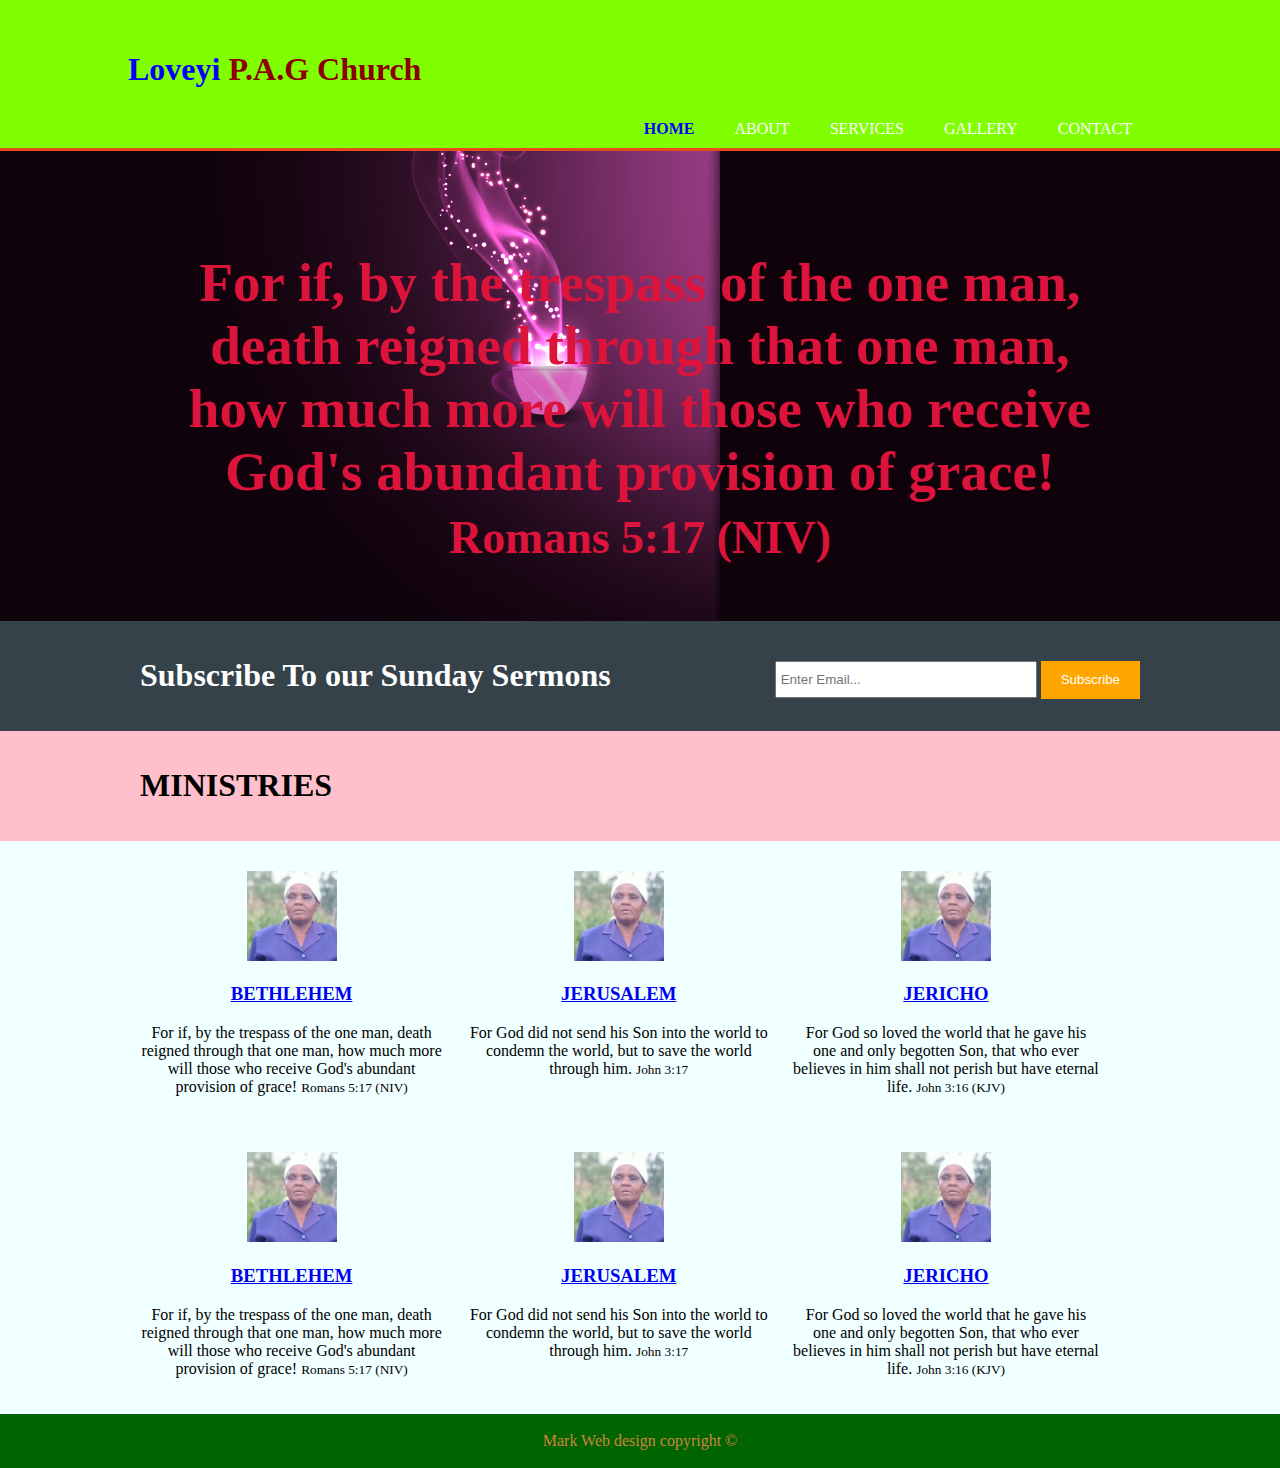
<file: index.html>
<!DOCTYPE html>
<html lang="en">
<head>
    <meta charset="UTF-8">
    <meta name = "viewport" content="width=device-width">
    <meta name = "description" content="Affordable and proffesional wed design ">
    <meta name="keywords" content="web design">
    <title>Loveyi P.A.G Church | Welcome</title>
    <meta name="Author" content="Mark Lusala">
    <link rel="stylesheet" href="./css/style.css">
</head>
<body>
    <header>
        <div class="container">
            <div class="branding">
                <h1><span class="highlight"><b>Loveyi</b> </span>P.A.G Church</h1>
            </div>
            <nav>
                <ul>
                    <li class="current"><a href="index.html">home</a></li>
                    <li><a href="about.html">about</a></li>
                    <li><a href="services.html">services</a></li>
                    <li><a href="gallery.html">Gallery</a></li>
                    <li><a href="contact.html">Contact</a></li>
                </ul>
            </nav>
        </div>
    </header>
    <section id="showcase">
        <div class="container">
            <h1><blockquote class="blockquote-centered"> For if, by the trespass of the one man, death reigned through that one man, how much more will those who receive God's abundant provision of grace!
<small>Romans 5:17 (NIV)</small> </blockquote></h1>
        </div>   
     
        
    </section>
    <section id="newsletter">
        <div class="container">
            <h1>Subscribe To our Sunday Sermons</h1>
            <form >
                <input type="email" placeholder="Enter Email...">
                <button type="submit" class="button_1">Subscribe</button>
            </form>
        </div>
    </section>
    <section id="newsletterr">
        <div class="container">
            <h1>MINISTRIES</h1>

        </div>
    </section>
        <section id="boxes">
        <div class="container">
            <div class="box">
               <img src="./images/youtube.jpg" alt="">
                <h3><a href="BETHLEHEM">BETHLEHEM</a></h3>
                <P>For if, by the trespass of the one man, death reigned through that one man, how much more will those who receive God's abundant provision of grace!
            <small>Romans 5:17 (NIV)</small></P>
            </div>
             <div class="box">
               <img src="./images/youtube.jpg" alt="">
                 <h3><a href="JERUSALEM">JERUSALEM</a></h3>
                <P>For God did not send his Son into the world to condemn the world, but to save the world through him. <small>John 3:17</small></P>
            </div>
            <div class="box">
               <img src="./images/youtube.jpg" alt="">
                <h3> <a href="JERICHO">JERICHO</a></h3>
                <P>For God so loved the world that he gave his one and only begotten Son, that who ever believes in him shall not perish but have eternal life. <small>John 3:16 (KJV)</small></P>
            </div>
        </div>
    </section>
        <section id="boxes">
        <div class="container">
            <div class="box">
               <img src="./images/youtube.jpg" alt="">
                <h3><a href="BETHLEHEM">BETHLEHEM</a></h3>
                <P>For if, by the trespass of the one man, death reigned through that one man, how much more will those who receive God's abundant provision of grace!
            <small>Romans 5:17 (NIV)</small></P>
            </div>
             <div class="box">
               <img src="./images/youtube.jpg" alt="">
                <h3><a href="JERUSALEM">JERUSALEM</a></h3>
                <P>For God did not send his Son into the world to condemn the world, but to save the world through him. <small>John 3:17</small></P>
            </div>
            <div class="box">
               <img src="./images/youtube.jpg" alt="">
                <h3><a href="jericho.html">JERICHO</a></h3>
                <P>For God so loved the world that he gave his one and only begotten Son, that who ever believes in him shall not perish but have eternal life. <small>John 3:16 (KJV)</small></P>
            </div>
        </div>
    </section>
    <footer>
        <p>Mark Web design copyright &copy;</p>
    </footer>
</body>
</html>
</file>
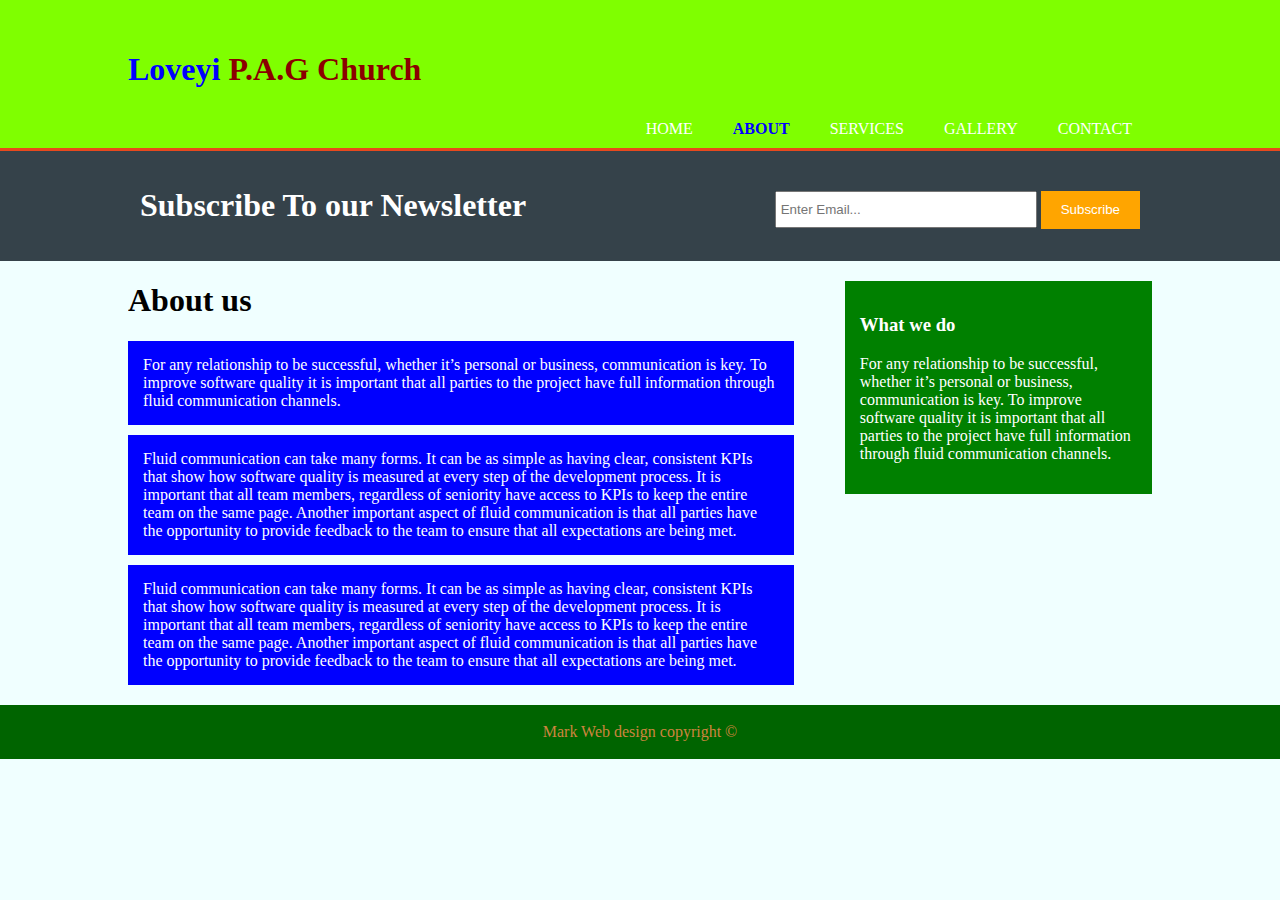
<file: about.html>
<!DOCTYPE html>
<html lang="en">
<head>
    <meta charset="UTF-8">
    <meta name = "viewport" content="width=device-width">
    <meta name = "description" content="Affordable and proffesional wed design ">
    <meta name="keywords" content="web design">
    <title>Acme Web design | About</title>
    <meta name="Author" content="Mark Lusala">
    <link rel="stylesheet" href="./css/style.css">
</head>
<body>
    <header>
        <div class="container">
            <div class="branding">
                <h1><span class="highlight"><b>Loveyi</b> </span>P.A.G Church</h1>
            </div>
            <nav>
                <ul>
                    <li><a href="index.html">home</a></li>
                    <li class="current"><a href="about.html">about</a></li>
                    <li><a href="services.html">services</a></li>
                    <li><a href="gallery.html">Gallery</a></li>
                    <li><a href="contact.html">Contact</a></li>
                </ul>
            </nav>
        </div>
    </header>
    <section id="newsletter">
        <div class="container">
            <h1>Subscribe To our Newsletter</h1>
            <form >
                <input type="email" placeholder="Enter Email...">
                <button type="submit" class="button_1">Subscribe</button>
            </form>
        </div>
    </section>
    <section id="main">
    <div class="container">
       
        <article id="main-col">
            <h1 class=page-title>About us </h1>
        <p class="dark">For any relationship to be successful, whether it’s personal or business, communication is key. To improve software quality it is important that all parties to the project have full information through fluid communication channels.</p>
        <p class="dark">Fluid communication can take many forms. It can be as simple as having clear, consistent KPIs that show how software quality is measured at every step of the development process. It is important that all team members, regardless of seniority have access to KPIs to keep the entire team on the same page. Another important aspect of fluid communication is that all parties have the opportunity to provide feedback to the team to ensure that all expectations are being met.</p>
        
        <p class="dark">Fluid communication can take many forms. It can be as simple as having clear, consistent KPIs that show how software quality is measured at every step of the development process. It is important that all team members, regardless of seniority have access to KPIs to keep the entire team on the same page. Another important aspect of fluid communication is that all parties have the opportunity to provide feedback to the team to ensure that all expectations are being met.</p>
        
        </article>
        
        <aside id="sidebar">
            <div class="green">
                <h3>What we do </h3>
                  <p>For any relationship to be successful, whether it’s personal or business, communication is key. To improve software quality it is important that all parties to the project have full information through fluid communication channels.</p>
            </div>
         </aside>
    </div>
    </section>
    
    
    <footer>
        <p>Mark Web design copyright &copy;</p>
    </footer>
</body>
</html>
</file>
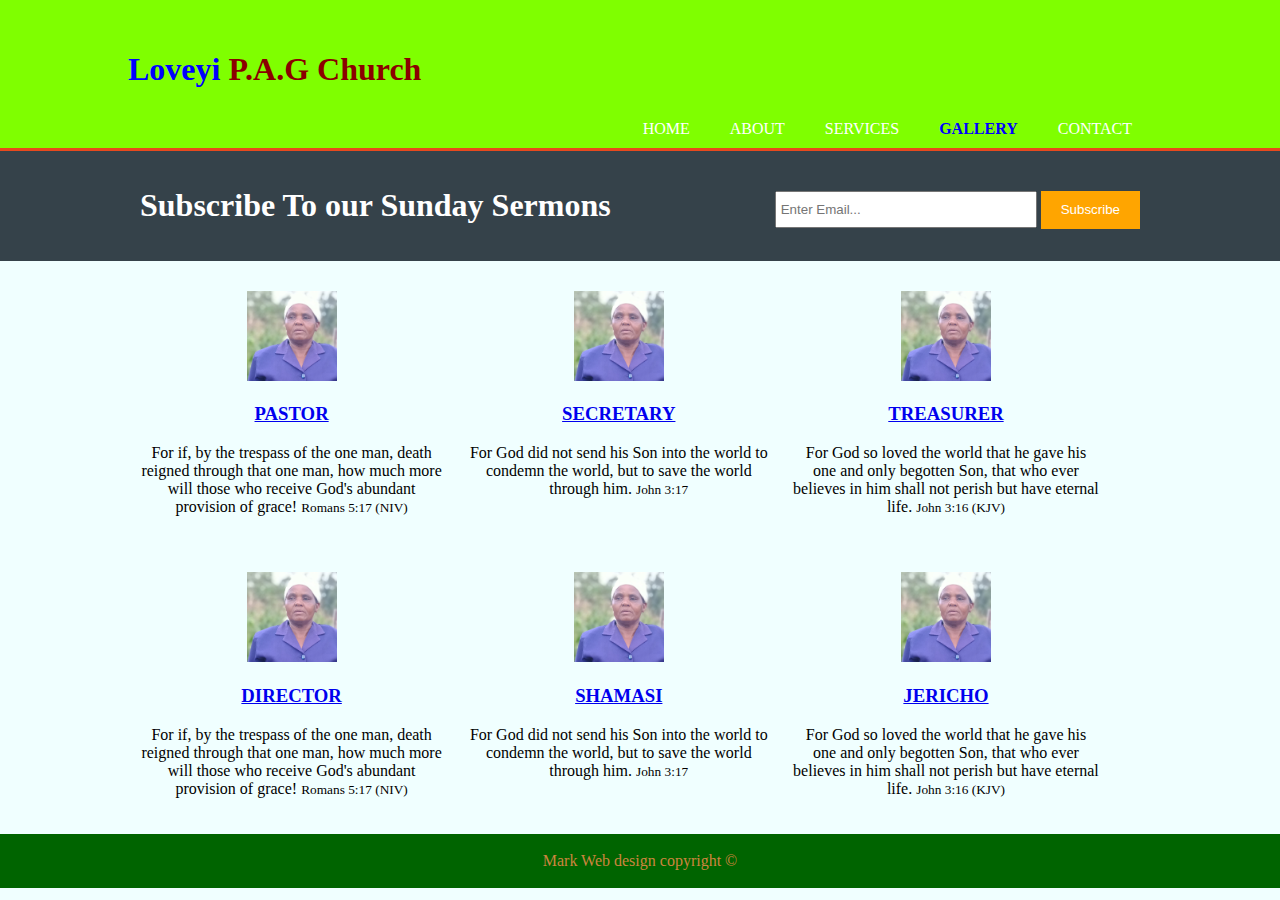
<file: gallery.html>
<!DOCTYPE html>
<html lang="en">
<head>
    <meta charset="UTF-8">
    <meta name = "viewport" content="width=device-width">
    <meta name = "description" content="Affordable and proffesional wed design ">
    <meta name="keywords" content="web design">
    <title>Loveyi P.A.G Church | Welcome</title>
    <meta name="Author" content="Mark Lusala">
    <link rel="stylesheet" href="./css/style.css">
</head>
<body>
    <header>
        <div class="container">
            <div class="branding">
                <h1><span class="highlight"><b>Loveyi</b> </span>P.A.G Church</h1>
            </div>
            <nav>
                <ul>
                    <li ><a href="index.html">home</a></li>
                    <li><a href="about.html">about</a></li>
                    <li><a href="services.html">services</a></li>
                    <li class="current" ><a href="gallery.html">Gallery</a></li>
                    <li><a href="contact.html">Contact</a></li>
                </ul>
            </nav>
        </div>
    </header>
    <section id="newsletter">
        <div class="container">
            <h1>Subscribe To our Sunday Sermons</h1>
            <form >
                <input type="email" placeholder="Enter Email...">
                <button type="submit" class="button_1">Subscribe</button>
            </form>
        </div>
    </section>
        <section id="boxes">
        <div class="container">
            <div class="box">
               <img src="./images/youtube.jpg" alt="">
                <h3><a href="BETHLEHEM">PASTOR</a></h3>
                <P>For if, by the trespass of the one man, death reigned through that one man, how much more will those who receive God's abundant provision of grace!
            <small>Romans 5:17 (NIV)</small></P>
            </div>
             <div class="box">
               <img src="./images/youtube.jpg" alt="">
                 <h3><a href="JERUSALEM">SECRETARY</a></h3>
                <P>For God did not send his Son into the world to condemn the world, but to save the world through him. <small>John 3:17</small></P>
            </div>
            <div class="box">
               <img src="./images/youtube.jpg" alt="">
                <h3> <a href="JERICHO">TREASURER</a></h3>
                <P>For God so loved the world that he gave his one and only begotten Son, that who ever believes in him shall not perish but have eternal life. <small>John 3:16 (KJV)</small></P>
            </div>
        </div>
    </section>
        <section id="boxes">
        <div class="container">
            <div class="box">
               <img src="./images/youtube.jpg" alt="">
                <h3><a href="BETHLEHEM">DIRECTOR</a></h3>
                <P>For if, by the trespass of the one man, death reigned through that one man, how much more will those who receive God's abundant provision of grace!
            <small>Romans 5:17 (NIV)</small></P>
            </div>
             <div class="box">
               <img src="./images/youtube.jpg" alt="">
                <h3><a href="JERUSALEM">SHAMASI</a></h3>
                <P>For God did not send his Son into the world to condemn the world, but to save the world through him. <small>John 3:17</small></P>
            </div>
            <div class="box">
               <img src="./images/youtube.jpg" alt="">
                <h3><a href="jericho.html">JERICHO</a></h3>
                <P>For God so loved the world that he gave his one and only begotten Son, that who ever believes in him shall not perish but have eternal life. <small>John 3:16 (KJV)</small></P>
            </div>
        </div>
    </section>
    <footer>
        <p>Mark Web design copyright &copy;</p>
    </footer>
</body>
</html>
</file>
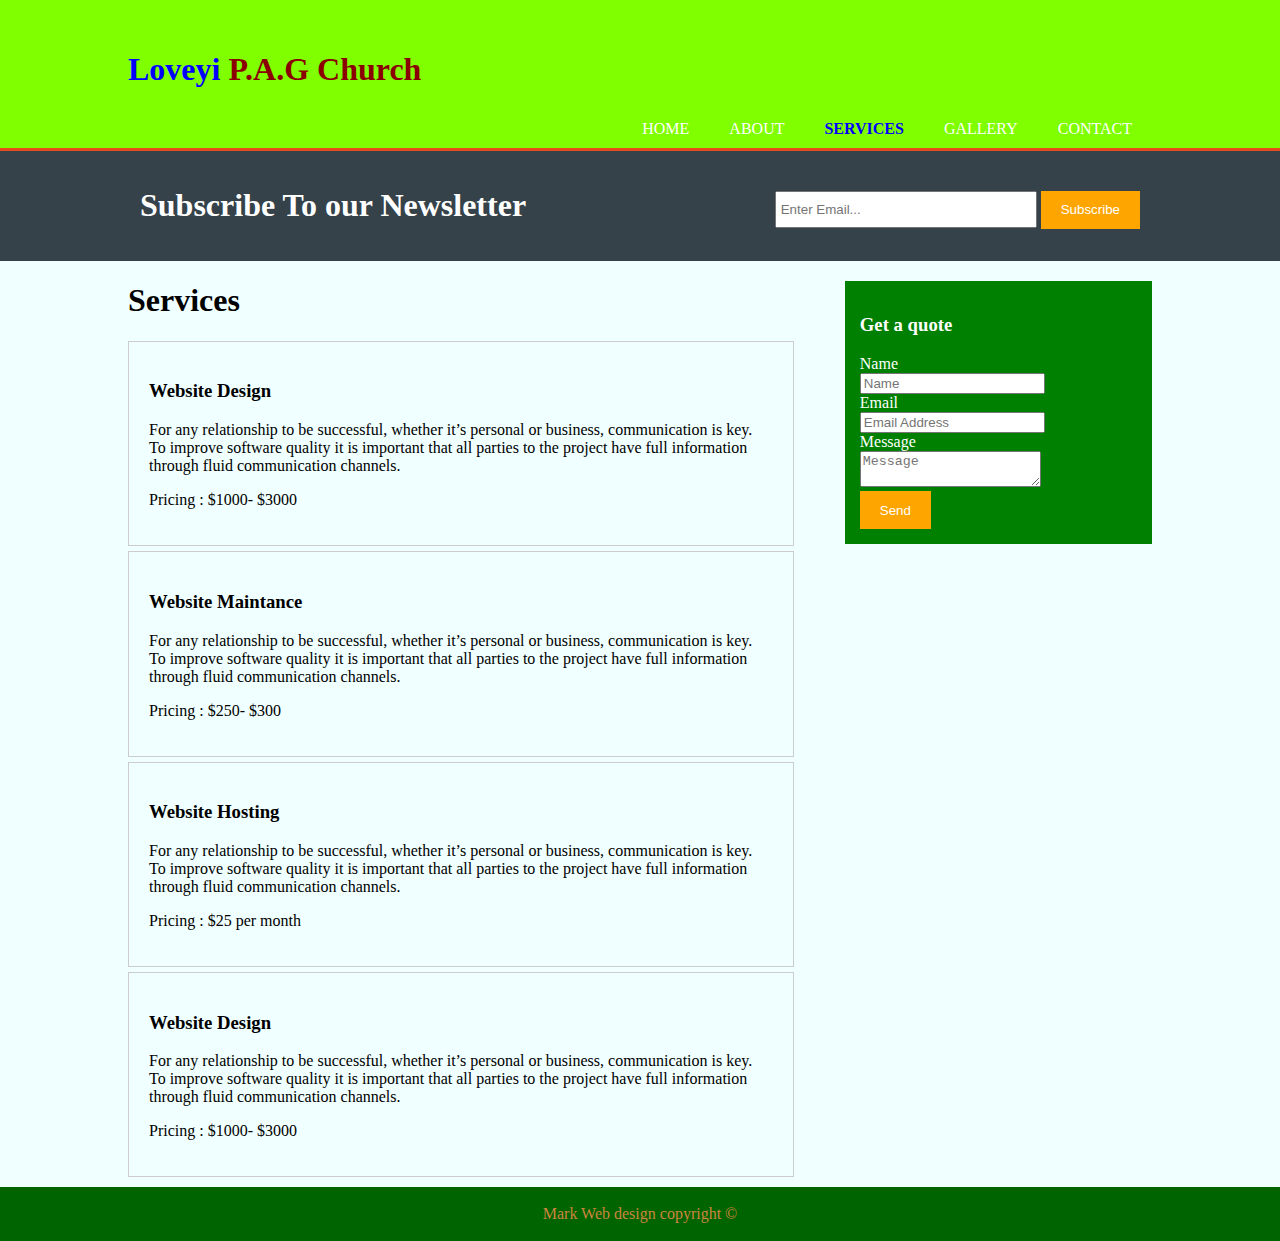
<file: services.html>
<!DOCTYPE html>
<html lang="en">
<head>
    <meta charset="UTF-8">
    <meta name = "viewport" content="width=device-width">
    <meta name = "description" content="Affordable and proffesional wed design ">
    <meta name="keywords" content="web design">
    <title>Acme Web design | services</title>
    <meta name="Author" content="Mark Lusala">
    <link rel="stylesheet" href="./css/style.css">
</head>
<body>
    <header>
        <div class="container">
            <div class="branding">
                <h1><span class="highlight"><b>Loveyi</b> </span>P.A.G Church</h1>
            </div>
            <nav>
                <ul>
                    <li><a href="index.html">home</a></li>
                    <li><a href="about.html">about</a></li>
                    <li class="current"><a href="services.html">services</a></li>
                    <li><a href="gallery.html">Gallery</a></li>
                    <li><a href="contact.html">Contact</a></li>
                </ul>
            </nav>
        </div>
    </header>
    <section id="newsletter">
        <div class="container">
            <h1>Subscribe To our Newsletter</h1>
            <form >
                <input type="email" placeholder="Enter Email...">
                <button type="submit" class="button_1">Subscribe</button>
            </form>
        </div>
    </section>
    <section id="main">
    <div class="container">
       
        <article id="main-col">
            <h1 class=page-title>Services</h1>
            <ul id="services">
                <li>
                    <h3>Website Design</h3>
                    <p>For any relationship to be successful, whether it’s personal or business, communication is key. To improve software quality it is important that all parties to the project have full information through fluid communication channels.</p>
                    <p>Pricing : $1000- $3000</p>
                </li>
                <li>
                    <h3>Website Maintance</h3>
                    <p>For any relationship to be successful, whether it’s personal or business, communication is key. To improve software quality it is important that all parties to the project have full information through fluid communication channels.</p>
                    <p>Pricing : $250- $300</p>
                </li>
                <li>
                    <h3>Website Hosting</h3>
                    <p>For any relationship to be successful, whether it’s personal or business, communication is key. To improve software quality it is important that all parties to the project have full information through fluid communication channels.</p>
                    <p>Pricing : $25 per month</p>
                </li>
                <li>
                    <h3>Website Design</h3>
                    <p>For any relationship to be successful, whether it’s personal or business, communication is key. To improve software quality it is important that all parties to the project have full information through fluid communication channels.</p>
                    <p>Pricing : $1000- $3000</p>
                </li>
            </ul>

        </article>
        
        <aside id="sidebar">
            <div class="green">
                <h3>Get a quote</h3>
                  <form class="qoute">
                      <div>
                          <label>Name</label><br>
                          <input type="text" placeholder="Name">
                      </div>
                      <div>
                          <label>Email</label><br>
                          <input type="email" placeholder="Email Address">
                      </div>
                      <div>
                          <label>Message</label><br>
                          <textarea placeholder="Message"></textarea>
                      </div>
                      <button class="button_1" type="submit">Send</button>
                  </form>
            </div>
         </aside>
    </div>
    </section>
    
    
    <footer>
        <p>Mark Web design copyright &copy;</p>
    </footer>
</body>
</html>
</file>
<file: css/style.css>
body{
    font : 15px/1.5/Arial,Helvetica,sans-serif;
    padding: 0;
    margin: 0;
    background-color: azure;
    
}
/* ----------global------*/
.container{
    width: 80%;
    margin: auto;
    overflow: hidden;   
}
ul{
    margin: 0;
    padding: 0;
}

.button_1{
    height: 38px;
    background: orange;
    border: none;
    padding-left: 20px;
    padding-right: 20px;
    color: white;
    
    
}
.dark{
    padding: 15px;
    background: blue;
    color: #ffffff;
    margin-top: 10px;
    margin-bottom: 10px;
        
}

.green{
    padding: 15px;
    background: green;
    color: #ffffff;
    margin-top: 10px;
    margin-bottom: 10px;
        
}
/*-----------Header----------*/
header{
    background: chartreuse;
    color: darkred;
    padding-top: 30px;
    min-height: 70px;
    border-bottom:#e8491d 3px solid;
}
header a{
    color:#ffffff;
    text-decoration: none;
    text-transform: uppercase;
    font-size: 16px;
}

header li{
    float: left;
    display: inline;
    padding: 0 20px 0 20px ;
}

header #branding {
    float: left;   
}
header #branding h1{
    margin: 0;
}

header nav {
    float: right;
    margin-top: 10px;
    margin-bottom: 10px;
}

header .highlight, header .current a{
    color: blue;
    font-weight: bold;
}
header a:hover{
    color: violet;
    font-weight: bold;
}

/*-----------show case-----------------*/
#showcase{
    min-height: 400px;
    background:url('../images/trial.jpg')no-repeat 0 -400px;
    text-align: center;
    color: crimson;
}
#showcase h1{
    margin-top: 100px;
    font-size: 55px;
    margin-bottom: 10px;
}
#showcase p{
    font-size: 20px;
}
/*-----------newsletter-------------*/
#newsletter{
    padding: 15px;
    color: white;
    background: #35424a;
}
#newsletter h1{
    float: left;
}
#newsletter form{
    float: right;
    margin-top: 25px  
}
#newsletter input[type = "email"]{
    padding: 4px;
    height: 25px;
    width: 250px;
}
/*---------------newsletterr*/
#newsletterr{
    padding: 15px;
    color: black;
    background: pink;
}
#newsletterr h1{
    float: center;
}

   /*------------boxes----------------*/
#boxes {
    margin-top: 20px;
}
#boxes .box{
    float: left;
    text-align: center;
    width: 30%;
    padding: 10px;    
}
#boxes .box img{
    width: 90px;
}
/*------------sidebar-------------*/
aside#sidebar{
    float: right;
    width: 30%;
    margin-top: 10px;
    
}
aside#sidebar .quote input, aside#sidebar .quote textarea{
    width: 90%;
    padding: 5px;
}

/*----------------main-col*--------------*/
article#main-col{
    float: left;
    width: 65%;  
}

/*--------------------services------------*/
ul#services li{
    list-style: none;
    padding: 20px;
    border: #cccccc solid 1px;
    margin-top: 5px;
}
footer{
    padding: 2px;
    margin-top: 10px;
    color: peru;
    background-color:darkgreen;
    text-align: center;
}
 /*---------media queries----------------*/ 
@media(max-width : 768px ){
    header#branding, 
    header nav,
    header nav li,
    #newsletter h1,
    #newsletter form,
    #boxes .box,
    article#main-col,
    aside#sidebar{
        float: none;
        text-align: center;
        width: 100%;
    }
    header {
        padding-bottom: 20px;
    }
    
    #showcase h1 {
        margin-top: 40%;
    }
    
    #newsletter button, .quote button {
        display: block;
        width: 100%;
    }
    #newsletter form input [type="email"], .quote input, .quote textarea{
        width: 100px;
        margin-bottom: 5px;
    }

}
</file>
